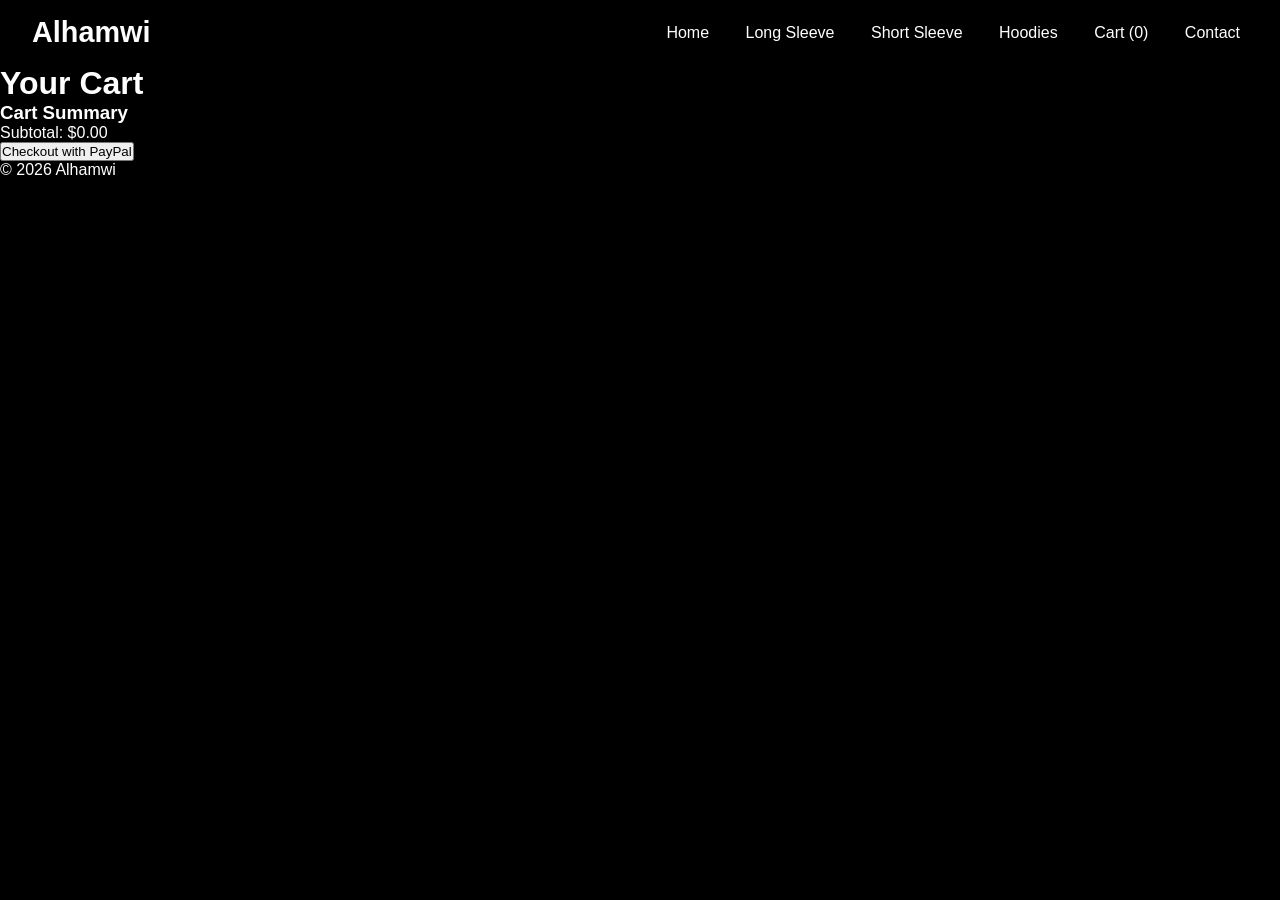
<file: cart.html>
<!doctype html>
<html lang="en">
<head>
<meta charset="utf-8"/><meta name="viewport" content="width=device-width,initial-scale=1"/>
<title>Cart — Alhamwi</title>
<link rel="stylesheet" href="style.css">
</head>
<body>
<header>
<div class="brand">Alhamwi</div>
<nav>
  <a href="index.html">Home</a>
  <a href="long-sleeve.html">Long Sleeve</a>
  <a href="short-sleeve.html">Short Sleeve</a>
  <a href="hoodies.html">Hoodies</a>
  <a href="cart.html">Cart (<span id="cart-count">0</span>)</a>
  <a href="contact.html">Contact</a>
</nav>
</header>

<main class="cart-page">
<h1>Your Cart</h1>
<div id="cart-contents"></div>
<aside id="cart-summary"></aside>
</main>

<footer><p>© <span id="year4"></span> Alhamwi</p></footer>
<script src="script.js"></script>
</body>
</html>
</file>
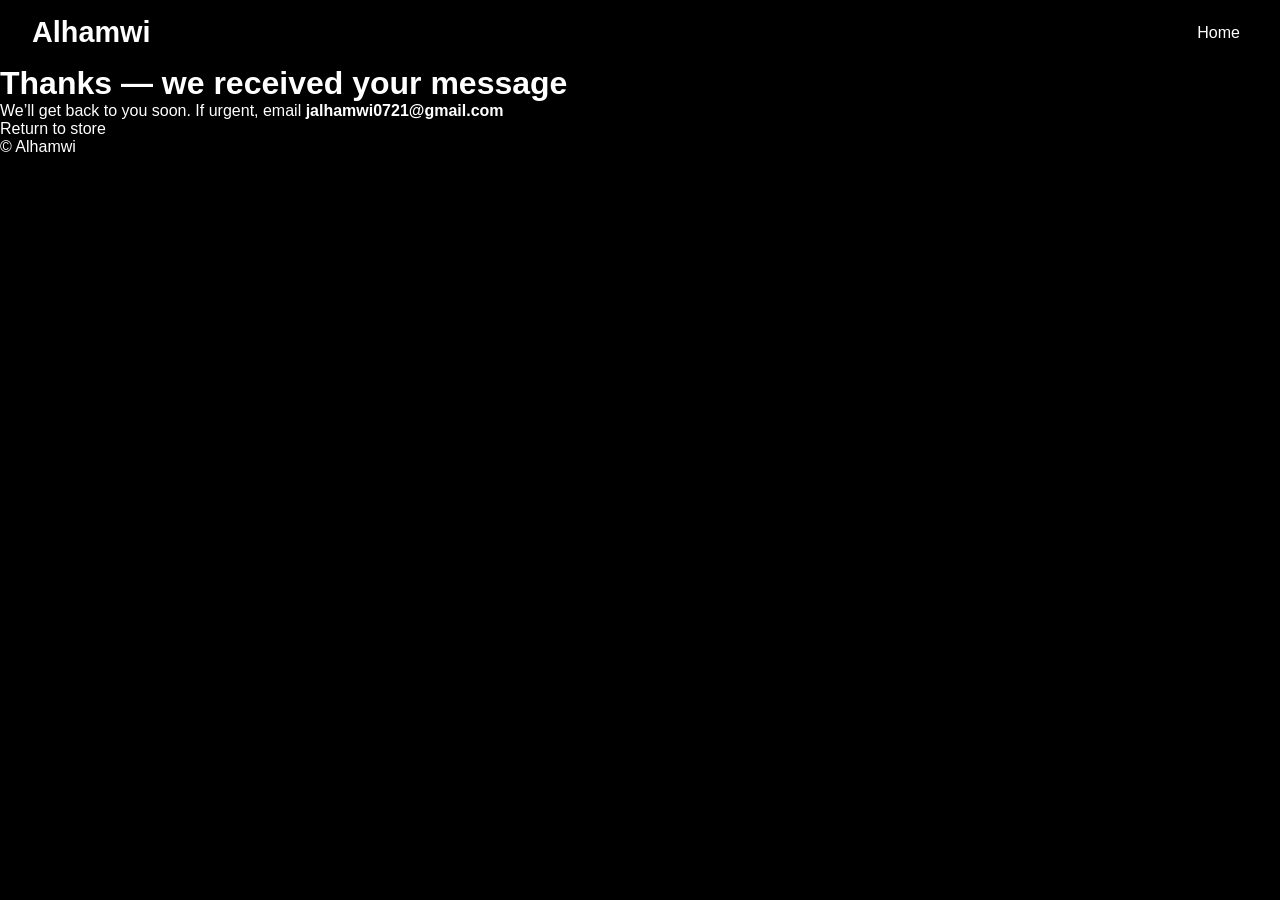
<file: contact-success.html>
<!doctype html>
<html lang="en">
<head><meta charset="utf-8"/><meta name="viewport" content="width=device-width,initial-scale=1"/><title>Thanks — Alhamwi</title><link rel="stylesheet" href="style.css"></head>
<body>
<header><div class="brand">Alhamwi</div><nav><a href="index.html">Home</a></nav></header>
<main class="thanks">
<h1>Thanks — we received your message</h1>
<p>We’ll get back to you soon. If urgent, email <strong>jalhamwi0721@gmail.com</strong></p>
<a href="index.html" class="cta">Return to store</a>
</main>
<footer><p>© <span id="year6"></span> Alhamwi</p></footer>
</body>
</html>
</file>
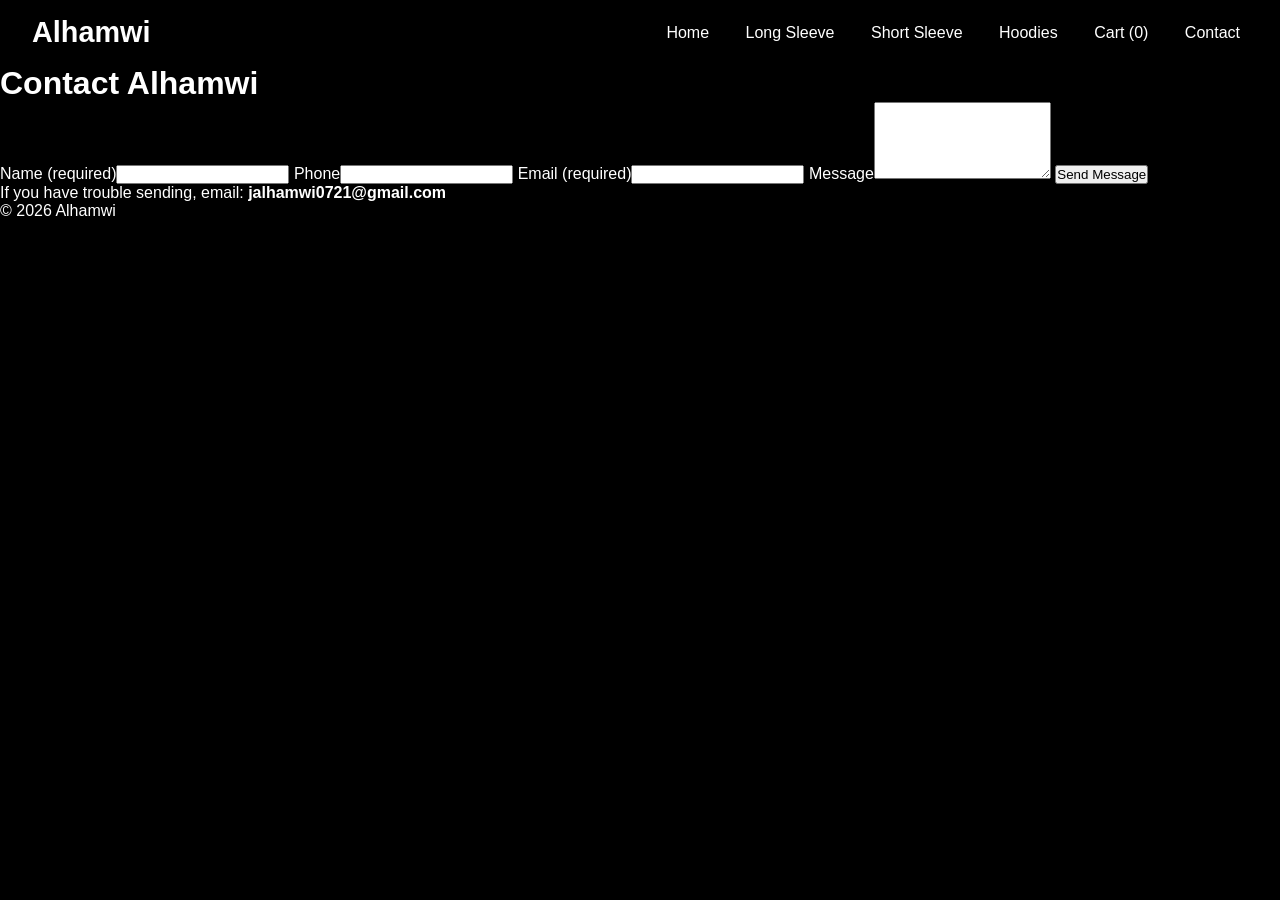
<file: contact.html>
<!doctype html>
<html lang="en">
<head><meta charset="utf-8"/><meta name="viewport" content="width=device-width,initial-scale=1"/><title>Contact — Alhamwi</title><link rel="stylesheet" href="style.css"></head>
<body>
<header>
<div class="brand">Alhamwi</div>
<nav>
  <a href="index.html">Home</a>
  <a href="long-sleeve.html">Long Sleeve</a>
  <a href="short-sleeve.html">Short Sleeve</a>
  <a href="hoodies.html">Hoodies</a>
  <a href="cart.html">Cart (<span id="cart-count">0</span>)</a>
  <a href="contact.html">Contact</a>
</nav>
</header>

<main class="contact-page">
<h1>Contact Alhamwi</h1>
<form action="https://formsubmit.co/jalhamwi0721@gmail.com" method="POST">
  <input type="hidden" name="_next" value="contact-success.html">
  <input type="hidden" name="_subject" value="New message from Alhamwi site">
  <input type="hidden" name="_captcha" value="false">
  <label>Name (required)<input type="text" name="name" required></label>
  <label>Phone<input type="text" name="phone"></label>
  <label>Email (required)<input type="email" name="email" required></label>
  <label>Message<textarea name="message" rows="5" required></textarea></label>
  <button type="submit">Send Message</button>
</form>
<p>If you have trouble sending, email: <strong>jalhamwi0721@gmail.com</strong></p>
</main>

<footer><p>© <span id="year5"></span> Alhamwi</p></footer>
<script src="script.js"></script>
</body>
</html>
</file>
<file: style.css>
/* Reset & Basics */
* { margin: 0; padding: 0; box-sizing: border-box; font-family: Arial, sans-serif; }
body { color: #fff; position: relative; min-height: 100vh; background: #000; }
a { text-decoration: none; color: inherit; }

/* Background Video */
#bg-video {
  position: fixed;
  right: 0;
  bottom: 0;
  min-width: 100%;
  min-height: 100%;
  z-index: -1;
  object-fit: cover;
}

/* Header */
header { display: flex; justify-content: space-between; align-items: center; padding: 1rem 2rem; background: rgba(0,0,0,0.6); position: sticky; top: 0; z-index: 10; }
header .brand { font-size: 1.8rem; font-weight: bold; }
header nav a { margin-left: 1rem; padding: 0.3rem 0.5rem; transition: 0.2s; }
header nav a:hover { background: #fff; color: #000; border-radius: 4px; }

/* Hero Section */
.hero { text-align: center; padding: 4rem 2rem; }
.hero.small { padding: 2rem; }
.hero h1 { font-size: 3rem; margin-bottom: 0.5rem; }
.hero p { font-size: 1.2rem; }

/* Controls */
.controls { text-align: center; margin-bottom: 2rem; }
#search-input { padding: 0.5rem; width: 250px; margin-bottom: 1rem; }
.cat-buttons button { margin: 0.2rem; padding: 0.4rem 0.8rem; background: #fff; color: #000; border: none; border-radius: 4px; cursor: pointer; }
.cat-buttons button:hover { background: #f0f0f0; }

/* Product Grid */
#product-grid { display: grid; grid-template-columns: repeat(auto-fit,minmax(220px,1fr)); gap: 1rem; padding: 0 2rem; }
.product-card { background: rgba(0,0,0,0.7); padding: 1rem; border-radius: 6px; text-align: center; transition: 0.2s; cursor: pointer; }
.product-card:hover { transform: scale(1.03); background: rgba(0,0,0,0.85); }
.product-card img { width: 100%; height: 200px; object-fit: cover; margin-bottom: 0.5rem; border-radius: 4px; }
.product-card h3 { font-si
</file>
